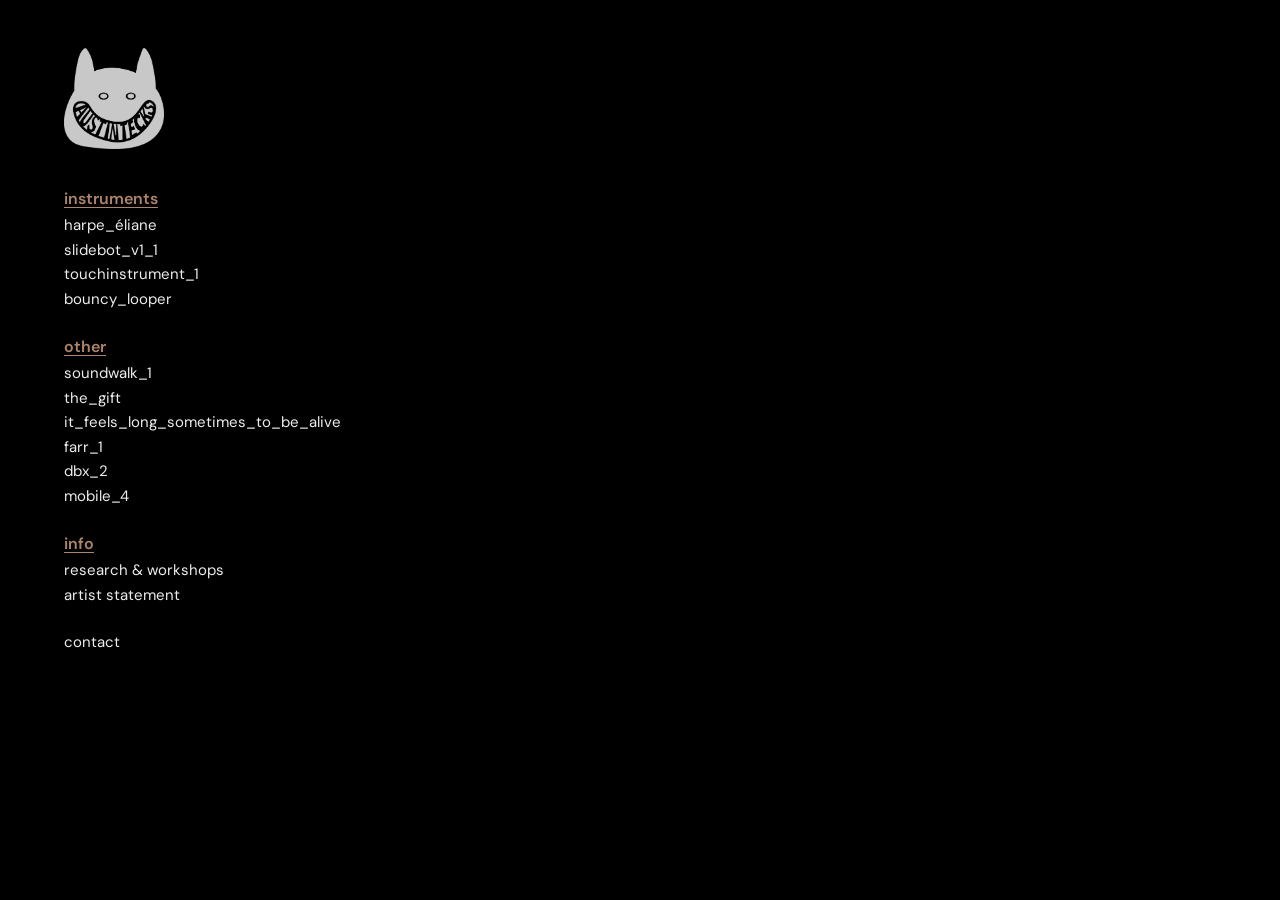
<file: index.html>
<!doctype html>
<html lang="en">
<head>
  <meta charset="utf-8">
  <meta name="viewport" content="width=device-width, initial-scale=1">
  <title>austin tecks</title>
  <meta name="description" content="Austin Tecks — simulation artist and instrument builder based in Montréal.">
  <link rel="icon" href="assets/img/favicon.png">
  <link rel="preconnect" href="https://fonts.googleapis.com">
  <link rel="preconnect" href="https://fonts.gstatic.com" crossorigin>
  <link href="https://fonts.googleapis.com/css2?family=DM+Sans:opsz,wght@9..40,400;9..40,500;9..40,600&display=swap" rel="stylesheet">
  <link rel="stylesheet" href="styles.css">
</head>
<body>
<main>
  <a class="logo" href="./" aria-label="Home"><img src="assets/img/logo.png" alt="austin tecks" width="613" height="617"></a>
  <nav class="index">
    <section>
      <h2>instruments</h2>
      <ul>
        <li><a href="harpe-eliane/">harpe_éliane</a></li>
        <li><a href="slidebot-v1/">slidebot_v1_1</a></li>
        <li><a href="touchinstrument-1/">touchinstrument_1</a></li>
        <li><a href="bouncy-looper/">bouncy_looper</a></li>
      </ul>
    </section>
    <section>
      <h2>other</h2>
      <ul>
        <li><a href="soundwalk-1/">soundwalk_1</a></li>
        <li><a href="the-gift/">the_gift</a></li>
        <li><a href="it-feels-long/">it_feels_long_sometimes_to_be_alive</a></li>
        <li><a href="farr-1/">farr_1</a></li>
        <li><a href="dbx-2/">dbx_2</a></li>
        <li><a href="mobile-4/">mobile_4</a></li>
      </ul>
    </section>
    <section>
      <h2>info</h2>
      <ul>
        <li><a href="research-and-workshops/">research &amp; workshops</a></li>
        <li><a href="artist-statement/">artist statement</a></li>
      </ul>
    </section>
    <p class="contact"><a href="mailto:austin.tecks@gmail.com">contact</a></p>
  </nav>
</main>
</body>
</html>
</file>
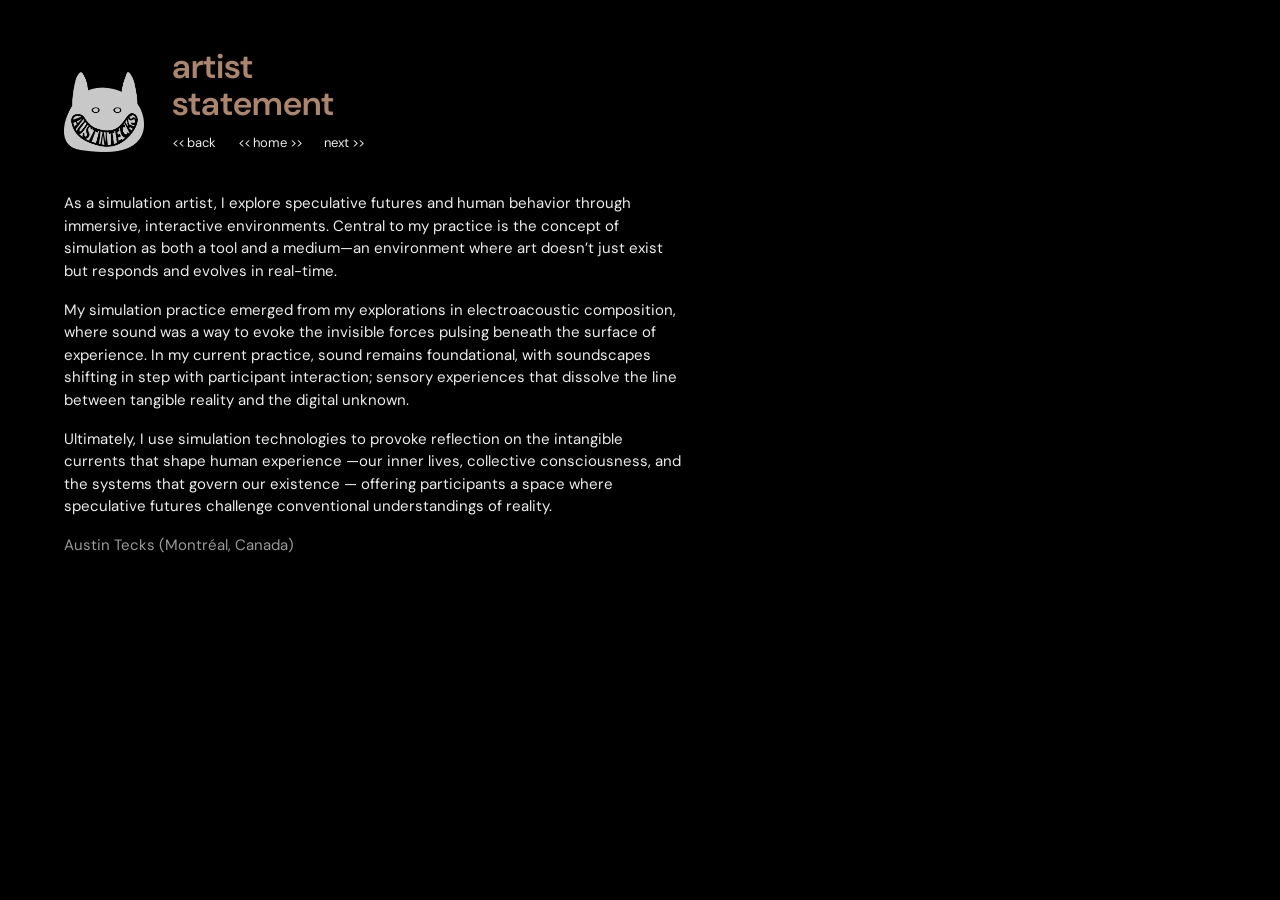
<file: artist-statement/index.html>
<!doctype html>
<html lang="en">
<head>
  <meta charset="utf-8">
  <meta name="viewport" content="width=device-width, initial-scale=1">
  <title>artist statement — austin tecks</title>
  <meta name="description" content="Artist statement of Austin Tecks, simulation artist based in Montréal.">
  <link rel="icon" href="../assets/img/favicon.png">
  <link rel="preconnect" href="https://fonts.googleapis.com">
  <link rel="preconnect" href="https://fonts.gstatic.com" crossorigin>
  <link href="https://fonts.googleapis.com/css2?family=DM+Sans:opsz,wght@9..40,400;9..40,500;9..40,600&display=swap" rel="stylesheet">
  <link rel="stylesheet" href="../styles.css">
</head>
<body>
<main>
  <header class="page-head">
    <a class="logo" href="../" aria-label="Home"><img src="../assets/img/logo.png" alt="austin tecks" width="613" height="617"></a>
    <div>
      <h1>artist<br>statement</h1>
      <nav class="pager" aria-label="Works">
        <a href="../research-and-workshops/" title="research & workshops"><span class="arrow">&lt;&lt;</span> back</a>
        <a href="../"><span class="arrow">&lt;&lt;</span> home <span class="arrow">&gt;&gt;</span></a>
        <a href="../harpe-eliane/" title="harpe_éliane">next <span class="arrow">&gt;&gt;</span></a>
      </nav>
    </div>
  </header>
  <div class="prose">
    <p>As a simulation artist, I explore speculative futures and human behavior through immersive, interactive environments. Central to my practice is the concept of simulation as both a tool and a medium—an environment where art doesn’t just exist but responds and evolves in real-time.</p>
    <p>My simulation practice emerged from my explorations in electroacoustic composition, where sound was a way to evoke the invisible forces pulsing beneath the surface of experience. In my current practice, sound remains foundational, with soundscapes shifting in step with participant interaction; sensory experiences that dissolve the line between tangible reality and the digital unknown.</p>
    <p>Ultimately, I use simulation technologies to provoke reflection on the intangible currents that shape human experience —our inner lives, collective consciousness, and the systems that govern our existence — offering participants a space where speculative futures challenge conventional understandings of reality.</p>
    <p class="sign">Austin Tecks (Montréal, Canada)</p>
  </div>
</main>
</body>
</html>
</file>
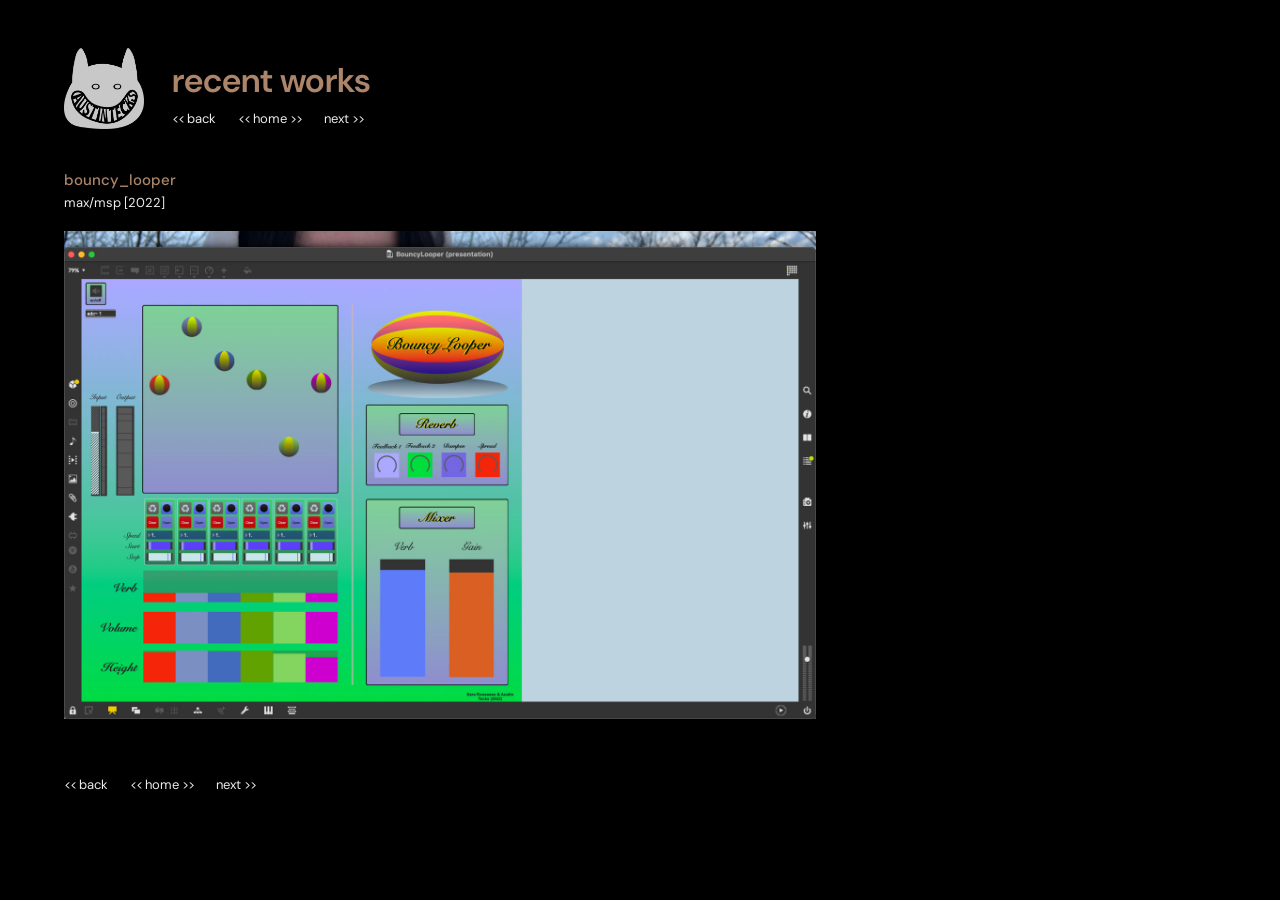
<file: bouncy-looper/index.html>
<!doctype html>
<html lang="en">
<head>
  <meta charset="utf-8">
  <meta name="viewport" content="width=device-width, initial-scale=1">
  <title>bouncy_looper — austin tecks</title>
  <meta name="description" content="bouncy_looper: max/msp [2022]">
  <link rel="icon" href="../assets/img/favicon.png">
  <link rel="preconnect" href="https://fonts.googleapis.com">
  <link rel="preconnect" href="https://fonts.gstatic.com" crossorigin>
  <link href="https://fonts.googleapis.com/css2?family=DM+Sans:opsz,wght@9..40,400;9..40,500;9..40,600&display=swap" rel="stylesheet">
  <link rel="stylesheet" href="../styles.css">
</head>
<body>
<main>
  <header class="page-head">
    <a class="logo" href="../" aria-label="Home"><img src="../assets/img/logo.png" alt="austin tecks" width="613" height="617"></a>
    <div>
      <h1>recent works</h1>
      <nav class="pager" aria-label="Works">
        <a href="../touchinstrument-1/" title="touchinstrument_1"><span class="arrow">&lt;&lt;</span> back</a>
        <a href="../"><span class="arrow">&lt;&lt;</span> home <span class="arrow">&gt;&gt;</span></a>
        <a href="../soundwalk-1/" title="soundwalk_1">next <span class="arrow">&gt;&gt;</span></a>
      </nav>
    </div>
  </header>
  <article class="work">
    <h2>bouncy_looper</h2>
    <p class="meta">max/msp [2022]</p>
    <div class="media"><img src="../assets/img/bouncy-looper.jpg" alt="bouncy_looper, a Max/MSP patch interface with bouncing balls, sliders and colour-coded loop controls" width="1600" height="1040" loading="lazy"></div>
  </article>
  <nav class="pager pager-bottom" aria-label="Works">
    <a href="../touchinstrument-1/" title="touchinstrument_1"><span class="arrow">&lt;&lt;</span> back</a>
    <a href="../"><span class="arrow">&lt;&lt;</span> home <span class="arrow">&gt;&gt;</span></a>
    <a href="../soundwalk-1/" title="soundwalk_1">next <span class="arrow">&gt;&gt;</span></a>
  </nav>
</main>
</body>
</html>
</file>
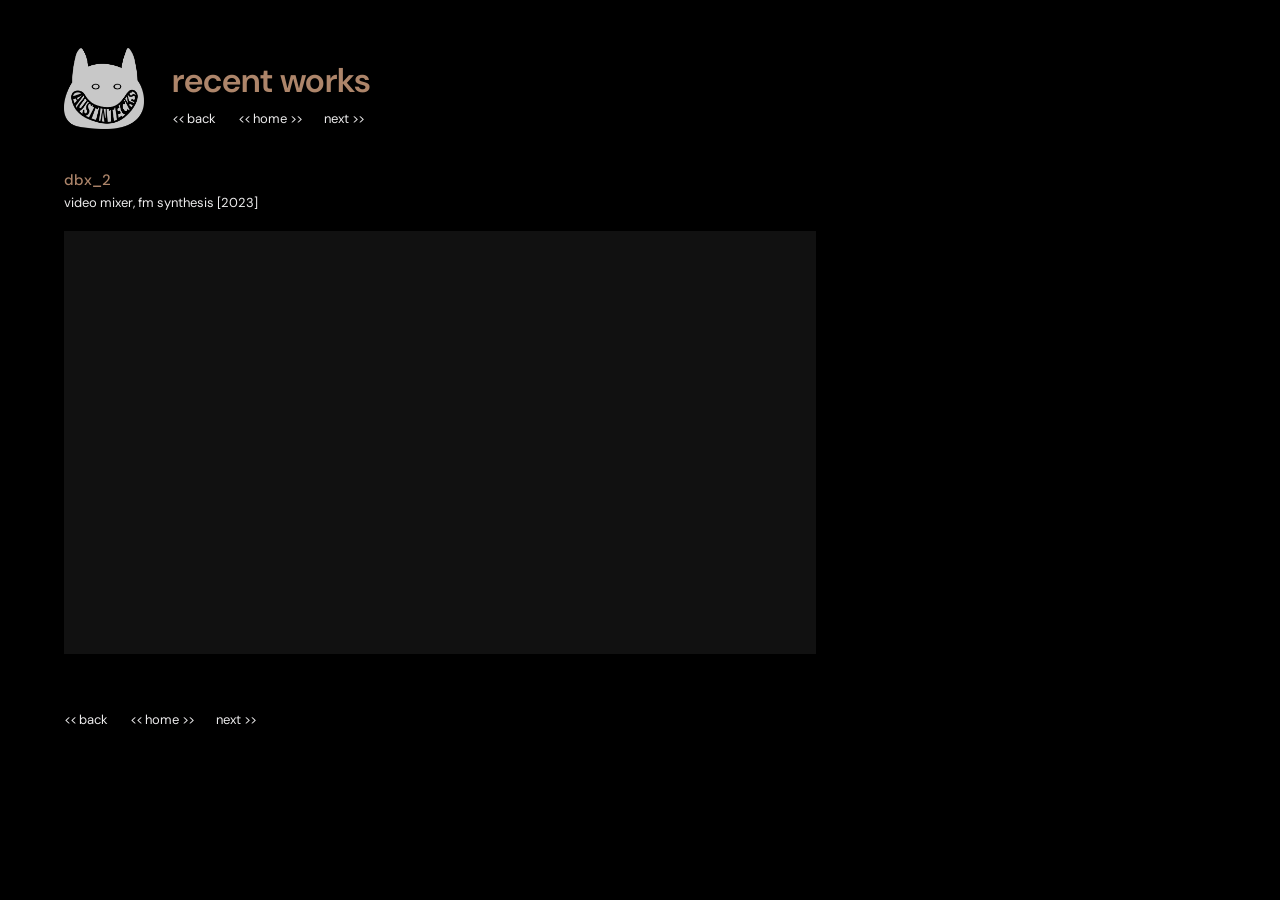
<file: dbx-2/index.html>
<!doctype html>
<html lang="en">
<head>
  <meta charset="utf-8">
  <meta name="viewport" content="width=device-width, initial-scale=1">
  <title>dbx_2 — austin tecks</title>
  <meta name="description" content="dbx_2: video mixer, fm synthesis [2023]">
  <link rel="icon" href="../assets/img/favicon.png">
  <link rel="preconnect" href="https://fonts.googleapis.com">
  <link rel="preconnect" href="https://fonts.gstatic.com" crossorigin>
  <link href="https://fonts.googleapis.com/css2?family=DM+Sans:opsz,wght@9..40,400;9..40,500;9..40,600&display=swap" rel="stylesheet">
  <link rel="stylesheet" href="../styles.css">
</head>
<body>
<main>
  <header class="page-head">
    <a class="logo" href="../" aria-label="Home"><img src="../assets/img/logo.png" alt="austin tecks" width="613" height="617"></a>
    <div>
      <h1>recent works</h1>
      <nav class="pager" aria-label="Works">
        <a href="../farr-1/" title="farr_1"><span class="arrow">&lt;&lt;</span> back</a>
        <a href="../"><span class="arrow">&lt;&lt;</span> home <span class="arrow">&gt;&gt;</span></a>
        <a href="../mobile-4/" title="mobile_4">next <span class="arrow">&gt;&gt;</span></a>
      </nav>
    </div>
  </header>
  <article class="work">
    <h2>dbx_2</h2>
    <p class="meta">video mixer, fm synthesis [2023]</p>
    <div class="media"><div class="embed"><iframe src="https://www.youtube-nocookie.com/embed/sqEqmGDtOBk" title="dbx_2" loading="lazy" allow="accelerometer; autoplay; clipboard-write; encrypted-media; gyroscope; picture-in-picture" allowfullscreen></iframe></div></div>
  </article>
  <nav class="pager pager-bottom" aria-label="Works">
    <a href="../farr-1/" title="farr_1"><span class="arrow">&lt;&lt;</span> back</a>
    <a href="../"><span class="arrow">&lt;&lt;</span> home <span class="arrow">&gt;&gt;</span></a>
    <a href="../mobile-4/" title="mobile_4">next <span class="arrow">&gt;&gt;</span></a>
  </nav>
</main>
</body>
</html>
</file>
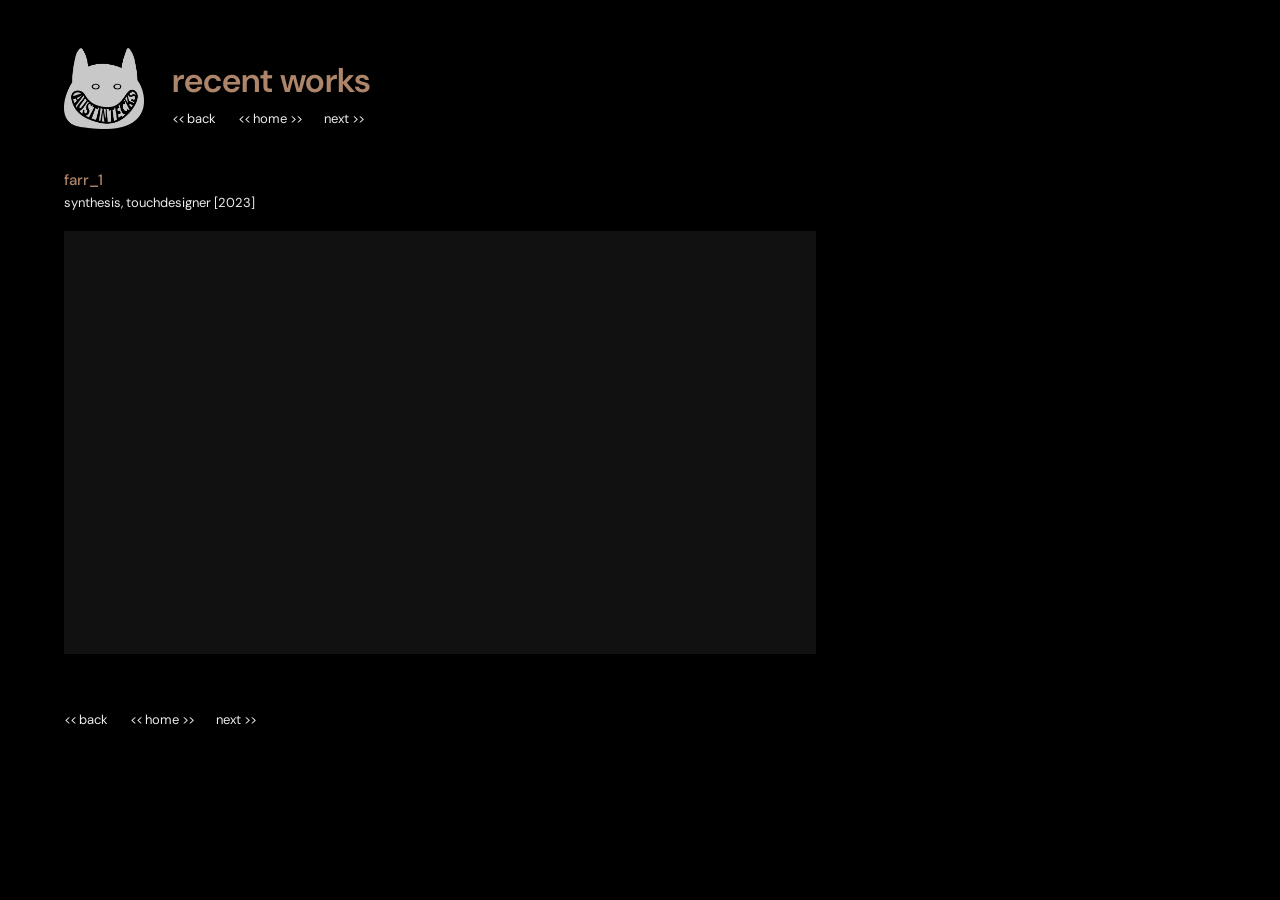
<file: farr-1/index.html>
<!doctype html>
<html lang="en">
<head>
  <meta charset="utf-8">
  <meta name="viewport" content="width=device-width, initial-scale=1">
  <title>farr_1 — austin tecks</title>
  <meta name="description" content="farr_1: synthesis, touchdesigner [2023]">
  <link rel="icon" href="../assets/img/favicon.png">
  <link rel="preconnect" href="https://fonts.googleapis.com">
  <link rel="preconnect" href="https://fonts.gstatic.com" crossorigin>
  <link href="https://fonts.googleapis.com/css2?family=DM+Sans:opsz,wght@9..40,400;9..40,500;9..40,600&display=swap" rel="stylesheet">
  <link rel="stylesheet" href="../styles.css">
</head>
<body>
<main>
  <header class="page-head">
    <a class="logo" href="../" aria-label="Home"><img src="../assets/img/logo.png" alt="austin tecks" width="613" height="617"></a>
    <div>
      <h1>recent works</h1>
      <nav class="pager" aria-label="Works">
        <a href="../it-feels-long/" title="it_feels_long_sometimes_to_be_alive"><span class="arrow">&lt;&lt;</span> back</a>
        <a href="../"><span class="arrow">&lt;&lt;</span> home <span class="arrow">&gt;&gt;</span></a>
        <a href="../dbx-2/" title="dbx_2">next <span class="arrow">&gt;&gt;</span></a>
      </nav>
    </div>
  </header>
  <article class="work">
    <h2>farr_1</h2>
    <p class="meta">synthesis, touchdesigner [2023]</p>
    <div class="media"><div class="embed"><iframe src="https://www.youtube-nocookie.com/embed/2b_bg2RRHfA" title="farr_1" loading="lazy" allow="accelerometer; autoplay; clipboard-write; encrypted-media; gyroscope; picture-in-picture" allowfullscreen></iframe></div></div>
  </article>
  <nav class="pager pager-bottom" aria-label="Works">
    <a href="../it-feels-long/" title="it_feels_long_sometimes_to_be_alive"><span class="arrow">&lt;&lt;</span> back</a>
    <a href="../"><span class="arrow">&lt;&lt;</span> home <span class="arrow">&gt;&gt;</span></a>
    <a href="../dbx-2/" title="dbx_2">next <span class="arrow">&gt;&gt;</span></a>
  </nav>
</main>
</body>
</html>
</file>
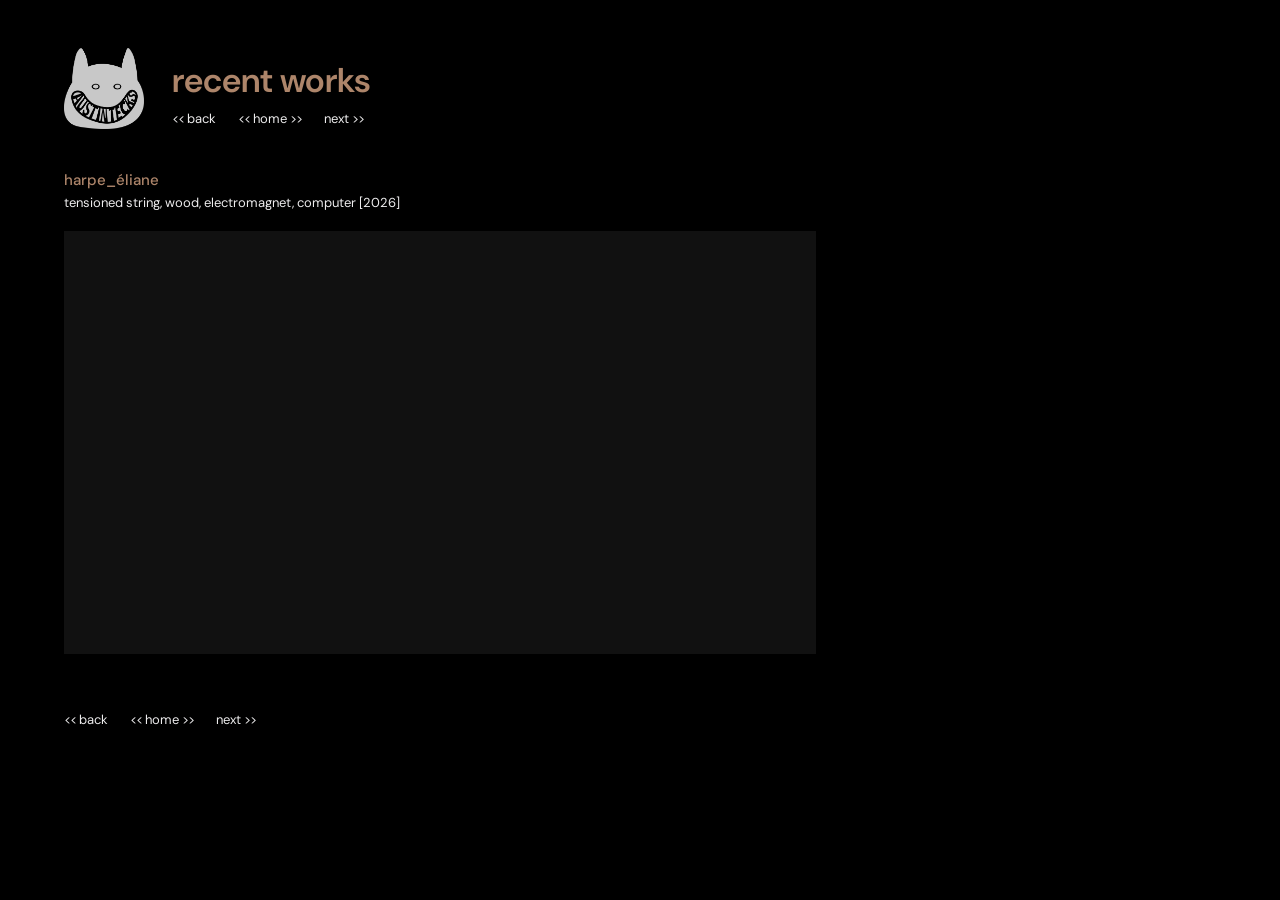
<file: harpe-eliane/index.html>
<!doctype html>
<html lang="en">
<head>
  <meta charset="utf-8">
  <meta name="viewport" content="width=device-width, initial-scale=1">
  <title>harpe_éliane — austin tecks</title>
  <meta name="description" content="harpe_éliane: tensioned string, wood, electromagnet, computer [2026]">
  <link rel="icon" href="../assets/img/favicon.png">
  <link rel="preconnect" href="https://fonts.googleapis.com">
  <link rel="preconnect" href="https://fonts.gstatic.com" crossorigin>
  <link href="https://fonts.googleapis.com/css2?family=DM+Sans:opsz,wght@9..40,400;9..40,500;9..40,600&display=swap" rel="stylesheet">
  <link rel="stylesheet" href="../styles.css">
</head>
<body>
<main>
  <header class="page-head">
    <a class="logo" href="../" aria-label="Home"><img src="../assets/img/logo.png" alt="austin tecks" width="613" height="617"></a>
    <div>
      <h1>recent works</h1>
      <nav class="pager" aria-label="Works">
        <a href="../artist-statement/" title="artist statement"><span class="arrow">&lt;&lt;</span> back</a>
        <a href="../"><span class="arrow">&lt;&lt;</span> home <span class="arrow">&gt;&gt;</span></a>
        <a href="../slidebot-v1/" title="slidebot_v1_1">next <span class="arrow">&gt;&gt;</span></a>
      </nav>
    </div>
  </header>
  <article class="work">
    <h2>harpe_éliane</h2>
    <p class="meta">tensioned string, wood, electromagnet, computer [2026]</p>
    <div class="media"><div class="embed"><iframe src="https://www.youtube-nocookie.com/embed/WWiuHsedhUk" title="harpe_éliane" loading="lazy" allow="accelerometer; autoplay; clipboard-write; encrypted-media; gyroscope; picture-in-picture" allowfullscreen></iframe></div></div>
  </article>
  <nav class="pager pager-bottom" aria-label="Works">
    <a href="../artist-statement/" title="artist statement"><span class="arrow">&lt;&lt;</span> back</a>
    <a href="../"><span class="arrow">&lt;&lt;</span> home <span class="arrow">&gt;&gt;</span></a>
    <a href="../slidebot-v1/" title="slidebot_v1_1">next <span class="arrow">&gt;&gt;</span></a>
  </nav>
</main>
</body>
</html>
</file>
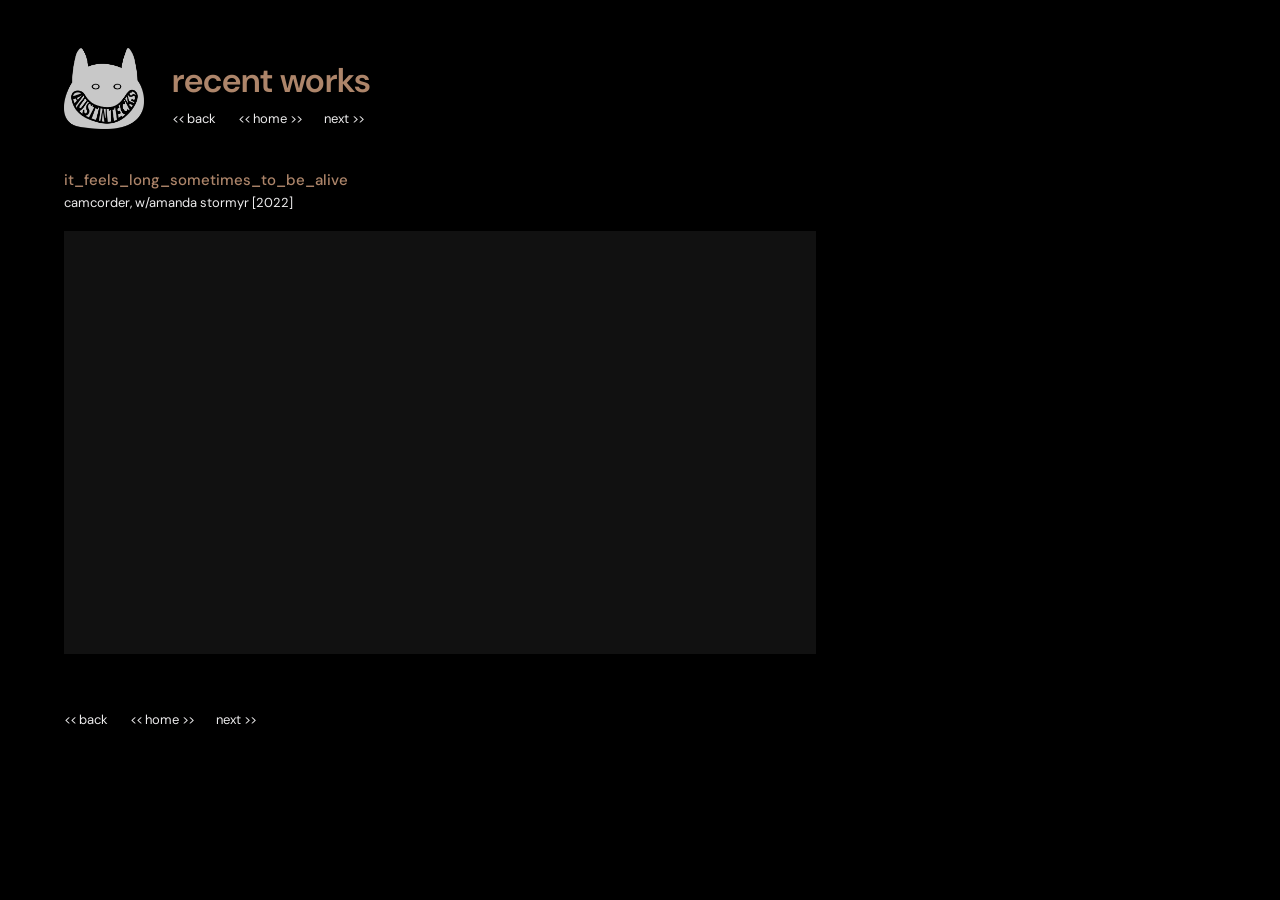
<file: it-feels-long/index.html>
<!doctype html>
<html lang="en">
<head>
  <meta charset="utf-8">
  <meta name="viewport" content="width=device-width, initial-scale=1">
  <title>it_feels_long_sometimes_to_be_alive — austin tecks</title>
  <meta name="description" content="it_feels_long_sometimes_to_be_alive: camcorder, w/amanda stormyr [2022]">
  <link rel="icon" href="../assets/img/favicon.png">
  <link rel="preconnect" href="https://fonts.googleapis.com">
  <link rel="preconnect" href="https://fonts.gstatic.com" crossorigin>
  <link href="https://fonts.googleapis.com/css2?family=DM+Sans:opsz,wght@9..40,400;9..40,500;9..40,600&display=swap" rel="stylesheet">
  <link rel="stylesheet" href="../styles.css">
</head>
<body>
<main>
  <header class="page-head">
    <a class="logo" href="../" aria-label="Home"><img src="../assets/img/logo.png" alt="austin tecks" width="613" height="617"></a>
    <div>
      <h1>recent works</h1>
      <nav class="pager" aria-label="Works">
        <a href="../the-gift/" title="the_gift"><span class="arrow">&lt;&lt;</span> back</a>
        <a href="../"><span class="arrow">&lt;&lt;</span> home <span class="arrow">&gt;&gt;</span></a>
        <a href="../farr-1/" title="farr_1">next <span class="arrow">&gt;&gt;</span></a>
      </nav>
    </div>
  </header>
  <article class="work">
    <h2>it_feels_long_sometimes_to_be_alive</h2>
    <p class="meta">camcorder, w/amanda stormyr [2022]</p>
    <div class="media"><div class="embed"><iframe src="https://www.youtube-nocookie.com/embed/CxEAUfMdtMk" title="it_feels_long_sometimes_to_be_alive" loading="lazy" allow="accelerometer; autoplay; clipboard-write; encrypted-media; gyroscope; picture-in-picture" allowfullscreen></iframe></div></div>
  </article>
  <nav class="pager pager-bottom" aria-label="Works">
    <a href="../the-gift/" title="the_gift"><span class="arrow">&lt;&lt;</span> back</a>
    <a href="../"><span class="arrow">&lt;&lt;</span> home <span class="arrow">&gt;&gt;</span></a>
    <a href="../farr-1/" title="farr_1">next <span class="arrow">&gt;&gt;</span></a>
  </nav>
</main>
</body>
</html>
</file>
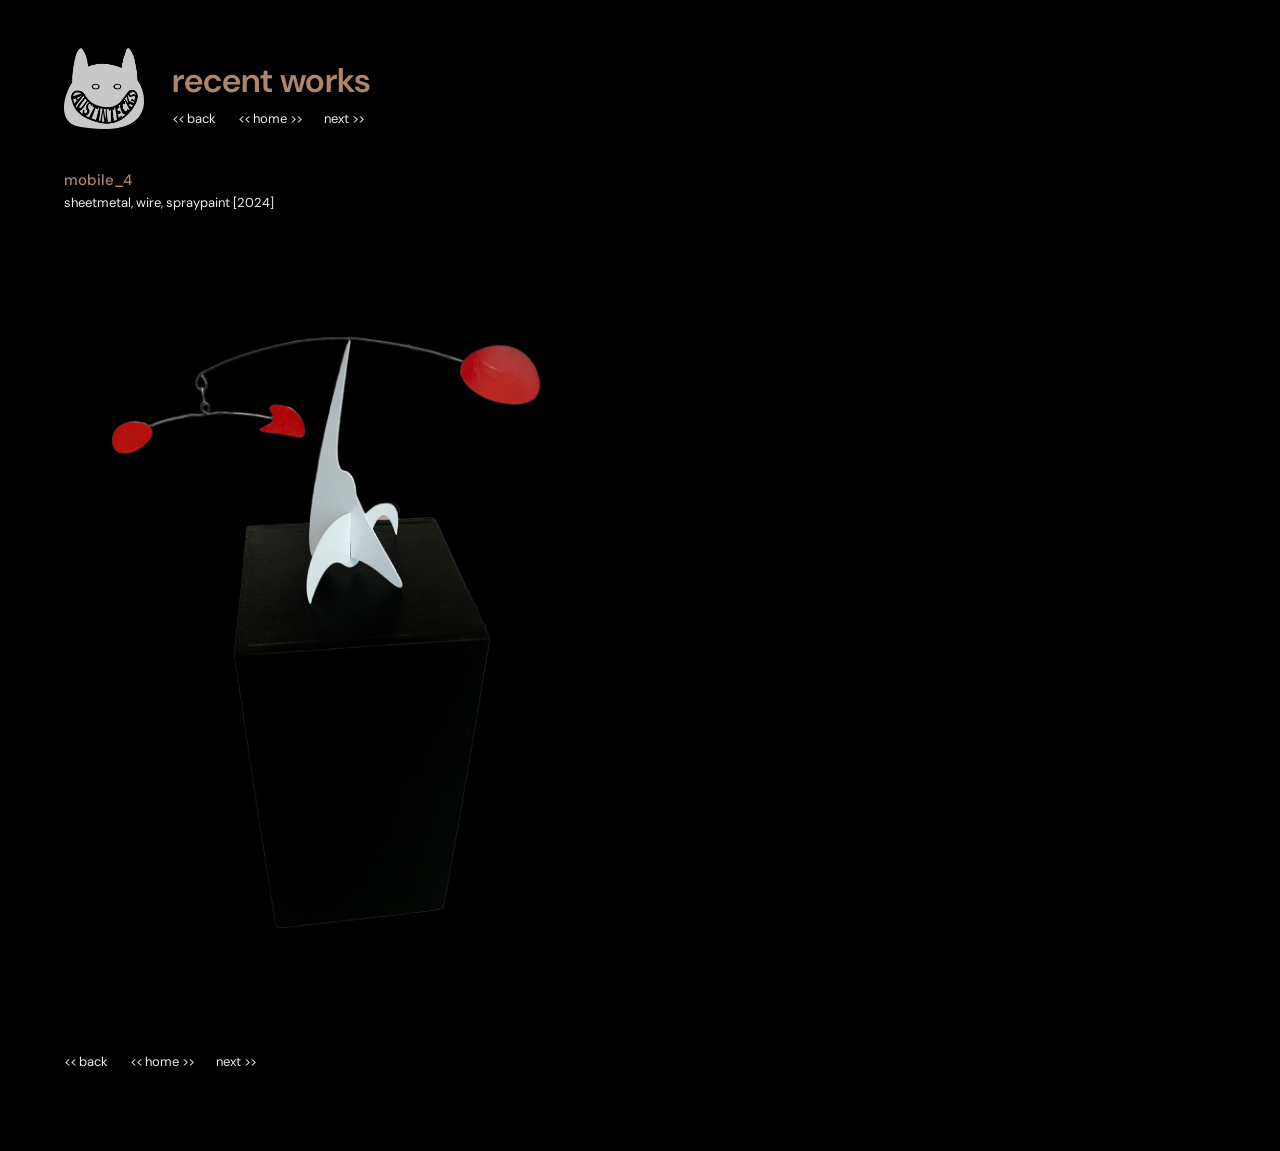
<file: mobile-4/index.html>
<!doctype html>
<html lang="en">
<head>
  <meta charset="utf-8">
  <meta name="viewport" content="width=device-width, initial-scale=1">
  <title>mobile_4 — austin tecks</title>
  <meta name="description" content="mobile_4: sheetmetal, wire, spraypaint [2024]">
  <link rel="icon" href="../assets/img/favicon.png">
  <link rel="preconnect" href="https://fonts.googleapis.com">
  <link rel="preconnect" href="https://fonts.gstatic.com" crossorigin>
  <link href="https://fonts.googleapis.com/css2?family=DM+Sans:opsz,wght@9..40,400;9..40,500;9..40,600&display=swap" rel="stylesheet">
  <link rel="stylesheet" href="../styles.css">
</head>
<body>
<main>
  <header class="page-head">
    <a class="logo" href="../" aria-label="Home"><img src="../assets/img/logo.png" alt="austin tecks" width="613" height="617"></a>
    <div>
      <h1>recent works</h1>
      <nav class="pager" aria-label="Works">
        <a href="../dbx-2/" title="dbx_2"><span class="arrow">&lt;&lt;</span> back</a>
        <a href="../"><span class="arrow">&lt;&lt;</span> home <span class="arrow">&gt;&gt;</span></a>
        <a href="../research-and-workshops/" title="research & workshops">next <span class="arrow">&gt;&gt;</span></a>
      </nav>
    </div>
  </header>
  <article class="work">
    <h2>mobile_4</h2>
    <p class="meta">sheetmetal, wire, spraypaint [2024]</p>
    <div class="media"><img src="../assets/img/mobile-4.png" alt="mobile_4, a hanging mobile of red sheet-metal shapes on wire above a white form on a black plinth" width="1200" height="1600" loading="lazy"></div>
  </article>
  <nav class="pager pager-bottom" aria-label="Works">
    <a href="../dbx-2/" title="dbx_2"><span class="arrow">&lt;&lt;</span> back</a>
    <a href="../"><span class="arrow">&lt;&lt;</span> home <span class="arrow">&gt;&gt;</span></a>
    <a href="../research-and-workshops/" title="research & workshops">next <span class="arrow">&gt;&gt;</span></a>
  </nav>
</main>
</body>
</html>
</file>
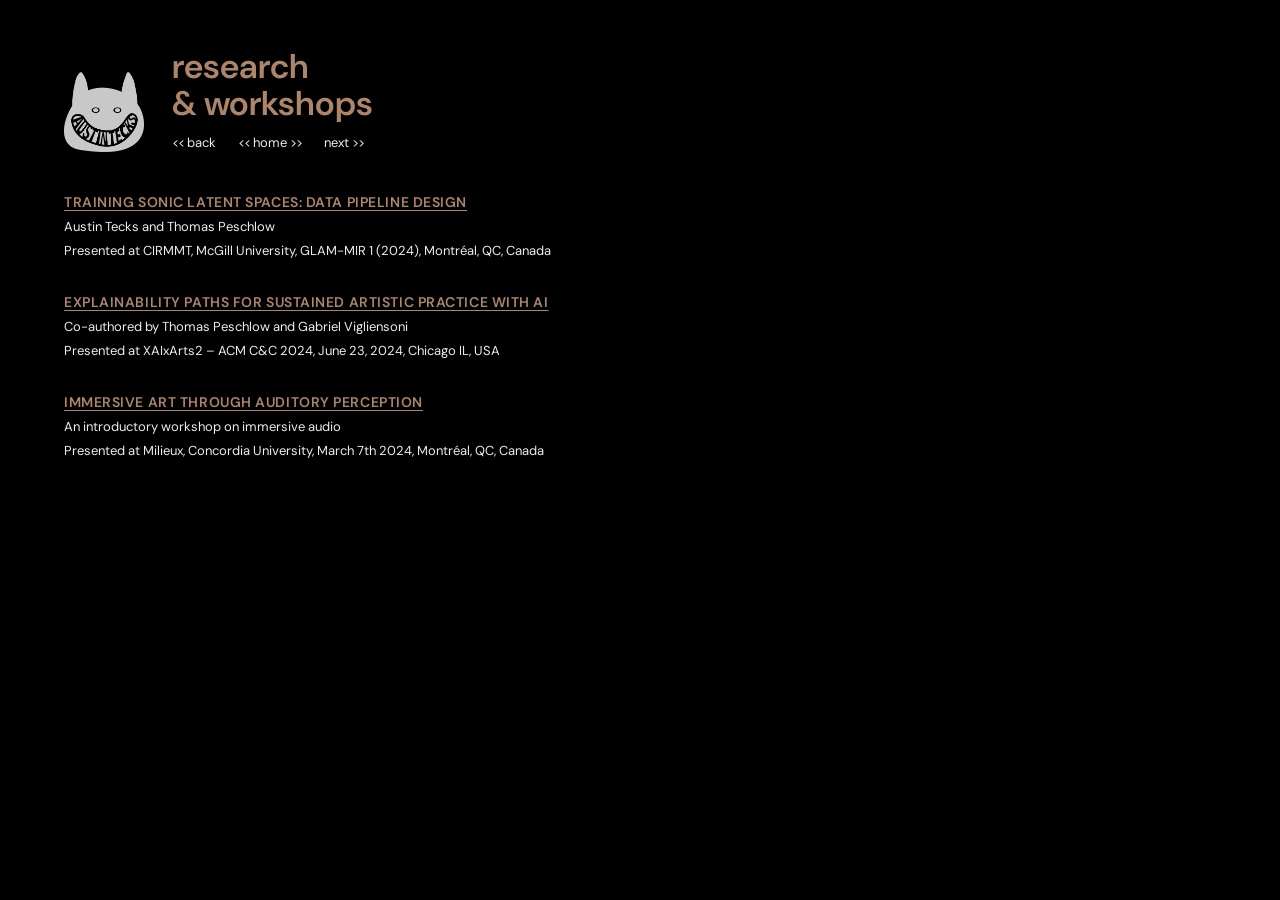
<file: research-and-workshops/index.html>
<!doctype html>
<html lang="en">
<head>
  <meta charset="utf-8">
  <meta name="viewport" content="width=device-width, initial-scale=1">
  <title>research &amp; workshops — austin tecks</title>
  <meta name="description" content="Research presentations and workshops by Austin Tecks.">
  <link rel="icon" href="../assets/img/favicon.png">
  <link rel="preconnect" href="https://fonts.googleapis.com">
  <link rel="preconnect" href="https://fonts.gstatic.com" crossorigin>
  <link href="https://fonts.googleapis.com/css2?family=DM+Sans:opsz,wght@9..40,400;9..40,500;9..40,600&display=swap" rel="stylesheet">
  <link rel="stylesheet" href="../styles.css">
</head>
<body>
<main>
  <header class="page-head">
    <a class="logo" href="../" aria-label="Home"><img src="../assets/img/logo.png" alt="austin tecks" width="613" height="617"></a>
    <div>
      <h1>research<br>&amp; workshops</h1>
      <nav class="pager" aria-label="Works">
        <a href="../mobile-4/" title="mobile_4"><span class="arrow">&lt;&lt;</span> back</a>
        <a href="../"><span class="arrow">&lt;&lt;</span> home <span class="arrow">&gt;&gt;</span></a>
        <a href="../artist-statement/" title="artist statement">next <span class="arrow">&gt;&gt;</span></a>
      </nav>
    </div>
  </header>
  <ul class="talks">
    <li>
      <h2><a href="https://www.cirmmt.org/en/events/workshops/research/ra_2-workshop-april24" target="_blank" rel="noopener">training sonic latent spaces: data pipeline design</a></h2>
      <p>Austin Tecks and Thomas Peschlow</p>
      <p>Presented at CIRMMT, McGill University, GLAM-MIR 1 (2024), Montréal, QC, Canada</p>
    </li>
    <li>
      <h2><a href="https://arxiv.org/abs/2407.15216" target="_blank" rel="noopener">explainability paths for sustained artistic practice with ai</a></h2>
      <p>Co-authored by Thomas Peschlow and Gabriel Vigliensoni</p>
      <p>Presented at XAIxArts2 – ACM C&amp;C 2024, June 23, 2024, Chicago IL, USA</p>
    </li>
    <li>
      <h2><a href="https://milieux.concordia.ca/event/enhancing-immersive-art-through-auditory-perception-a-workshop-with-austin-tecks-bleuer/" target="_blank" rel="noopener">immersive art through auditory perception</a></h2>
      <p>An introductory workshop on immersive audio</p>
      <p>Presented at Milieux, Concordia University, March 7th 2024, Montréal, QC, Canada</p>
    </li>
  </ul>
</main>
</body>
</html>
</file>
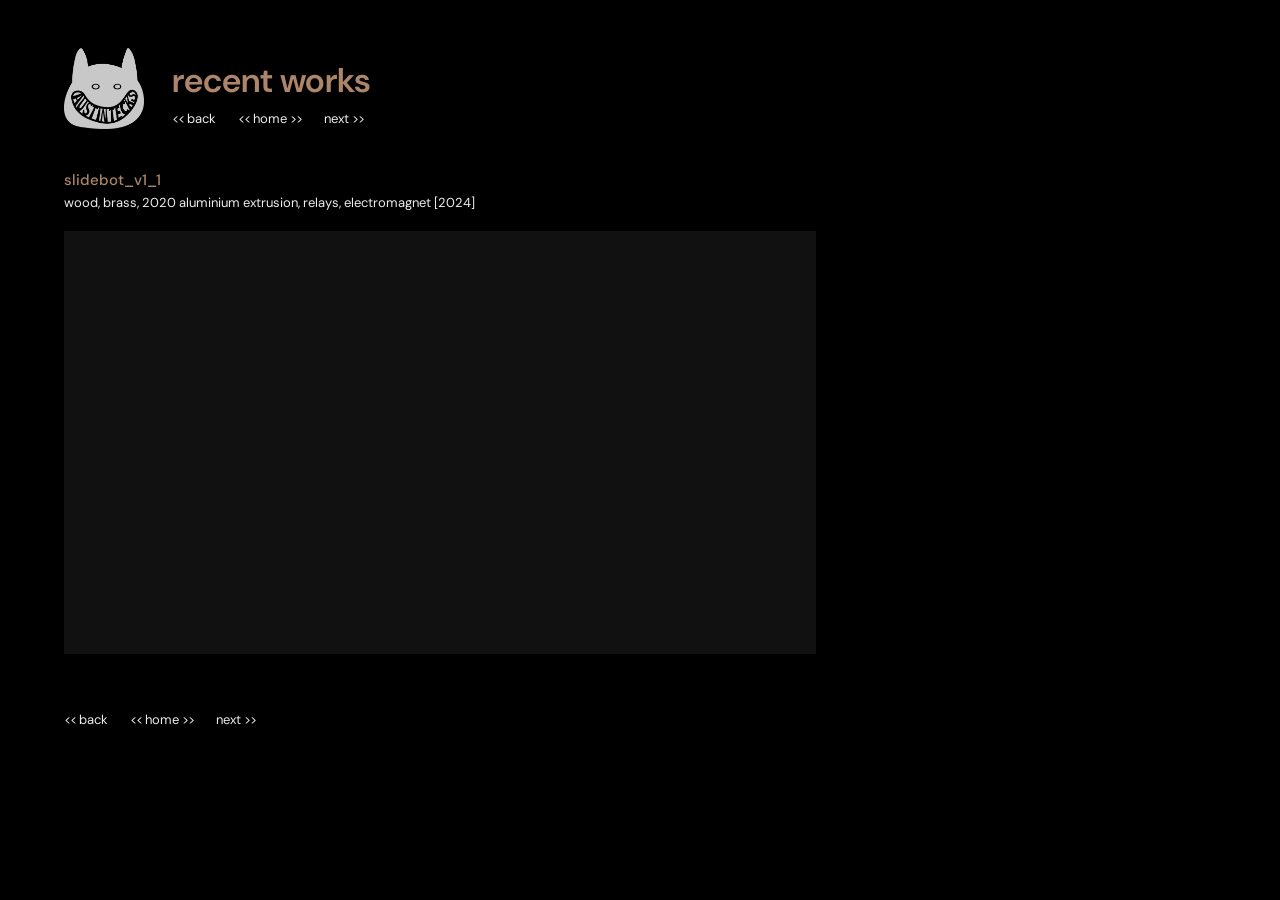
<file: slidebot-v1/index.html>
<!doctype html>
<html lang="en">
<head>
  <meta charset="utf-8">
  <meta name="viewport" content="width=device-width, initial-scale=1">
  <title>slidebot_v1_1 — austin tecks</title>
  <meta name="description" content="slidebot_v1_1: wood, brass, 2020 aluminium extrusion, relays, electromagnet [2024]">
  <link rel="icon" href="../assets/img/favicon.png">
  <link rel="preconnect" href="https://fonts.googleapis.com">
  <link rel="preconnect" href="https://fonts.gstatic.com" crossorigin>
  <link href="https://fonts.googleapis.com/css2?family=DM+Sans:opsz,wght@9..40,400;9..40,500;9..40,600&display=swap" rel="stylesheet">
  <link rel="stylesheet" href="../styles.css">
</head>
<body>
<main>
  <header class="page-head">
    <a class="logo" href="../" aria-label="Home"><img src="../assets/img/logo.png" alt="austin tecks" width="613" height="617"></a>
    <div>
      <h1>recent works</h1>
      <nav class="pager" aria-label="Works">
        <a href="../harpe-eliane/" title="harpe_éliane"><span class="arrow">&lt;&lt;</span> back</a>
        <a href="../"><span class="arrow">&lt;&lt;</span> home <span class="arrow">&gt;&gt;</span></a>
        <a href="../touchinstrument-1/" title="touchinstrument_1">next <span class="arrow">&gt;&gt;</span></a>
      </nav>
    </div>
  </header>
  <article class="work">
    <h2>slidebot_v1_1</h2>
    <p class="meta">wood, brass, 2020 aluminium extrusion, relays, electromagnet [2024]</p>
    <div class="media"><div class="embed"><iframe src="https://www.youtube-nocookie.com/embed/QvWKyxim4CA" title="slidebot_v1_1" loading="lazy" allow="accelerometer; autoplay; clipboard-write; encrypted-media; gyroscope; picture-in-picture" allowfullscreen></iframe></div></div>
  </article>
  <nav class="pager pager-bottom" aria-label="Works">
    <a href="../harpe-eliane/" title="harpe_éliane"><span class="arrow">&lt;&lt;</span> back</a>
    <a href="../"><span class="arrow">&lt;&lt;</span> home <span class="arrow">&gt;&gt;</span></a>
    <a href="../touchinstrument-1/" title="touchinstrument_1">next <span class="arrow">&gt;&gt;</span></a>
  </nav>
</main>
</body>
</html>
</file>
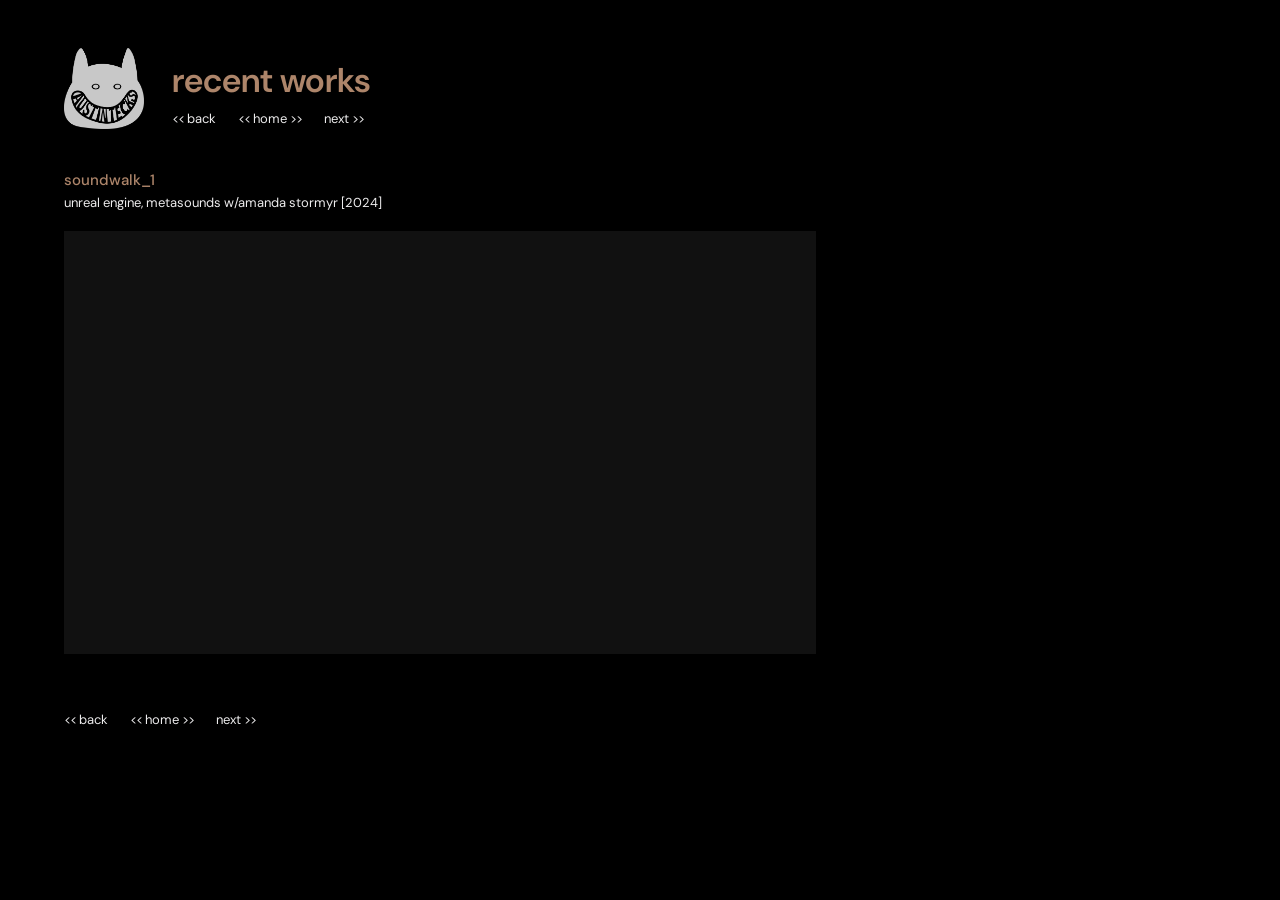
<file: soundwalk-1/index.html>
<!doctype html>
<html lang="en">
<head>
  <meta charset="utf-8">
  <meta name="viewport" content="width=device-width, initial-scale=1">
  <title>soundwalk_1 — austin tecks</title>
  <meta name="description" content="soundwalk_1: unreal engine, metasounds w/amanda stormyr [2024]">
  <link rel="icon" href="../assets/img/favicon.png">
  <link rel="preconnect" href="https://fonts.googleapis.com">
  <link rel="preconnect" href="https://fonts.gstatic.com" crossorigin>
  <link href="https://fonts.googleapis.com/css2?family=DM+Sans:opsz,wght@9..40,400;9..40,500;9..40,600&display=swap" rel="stylesheet">
  <link rel="stylesheet" href="../styles.css">
</head>
<body>
<main>
  <header class="page-head">
    <a class="logo" href="../" aria-label="Home"><img src="../assets/img/logo.png" alt="austin tecks" width="613" height="617"></a>
    <div>
      <h1>recent works</h1>
      <nav class="pager" aria-label="Works">
        <a href="../bouncy-looper/" title="bouncy_looper"><span class="arrow">&lt;&lt;</span> back</a>
        <a href="../"><span class="arrow">&lt;&lt;</span> home <span class="arrow">&gt;&gt;</span></a>
        <a href="../the-gift/" title="the_gift">next <span class="arrow">&gt;&gt;</span></a>
      </nav>
    </div>
  </header>
  <article class="work">
    <h2>soundwalk_1</h2>
    <p class="meta">unreal engine, metasounds w/amanda stormyr [2024]</p>
    <div class="media"><div class="embed"><iframe src="https://www.youtube-nocookie.com/embed/tfm90AmG47c" title="soundwalk_1" loading="lazy" allow="accelerometer; autoplay; clipboard-write; encrypted-media; gyroscope; picture-in-picture" allowfullscreen></iframe></div></div>
  </article>
  <nav class="pager pager-bottom" aria-label="Works">
    <a href="../bouncy-looper/" title="bouncy_looper"><span class="arrow">&lt;&lt;</span> back</a>
    <a href="../"><span class="arrow">&lt;&lt;</span> home <span class="arrow">&gt;&gt;</span></a>
    <a href="../the-gift/" title="the_gift">next <span class="arrow">&gt;&gt;</span></a>
  </nav>
</main>
</body>
</html>
</file>
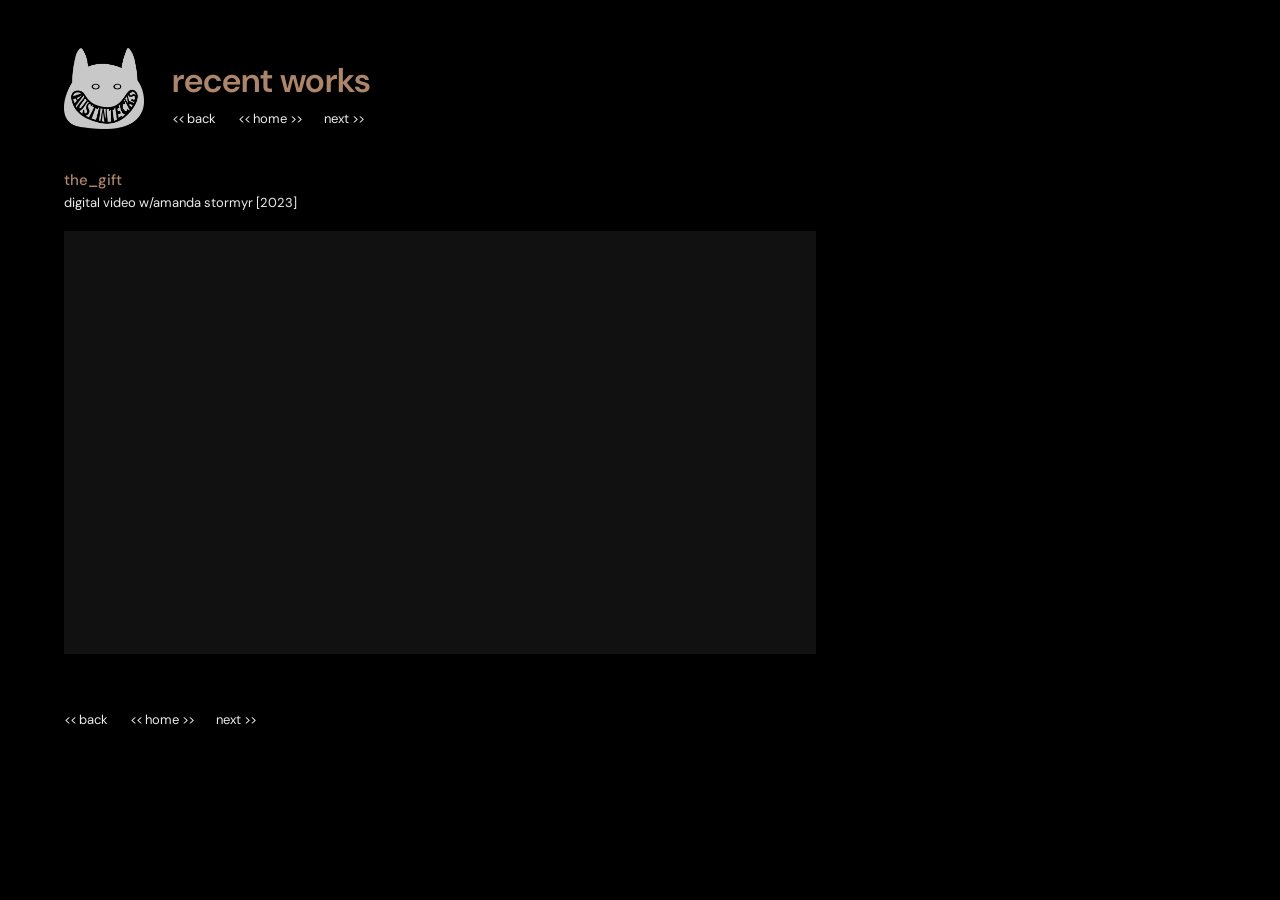
<file: the-gift/index.html>
<!doctype html>
<html lang="en">
<head>
  <meta charset="utf-8">
  <meta name="viewport" content="width=device-width, initial-scale=1">
  <title>the_gift — austin tecks</title>
  <meta name="description" content="the_gift: digital video w/amanda stormyr [2023]">
  <link rel="icon" href="../assets/img/favicon.png">
  <link rel="preconnect" href="https://fonts.googleapis.com">
  <link rel="preconnect" href="https://fonts.gstatic.com" crossorigin>
  <link href="https://fonts.googleapis.com/css2?family=DM+Sans:opsz,wght@9..40,400;9..40,500;9..40,600&display=swap" rel="stylesheet">
  <link rel="stylesheet" href="../styles.css">
</head>
<body>
<main>
  <header class="page-head">
    <a class="logo" href="../" aria-label="Home"><img src="../assets/img/logo.png" alt="austin tecks" width="613" height="617"></a>
    <div>
      <h1>recent works</h1>
      <nav class="pager" aria-label="Works">
        <a href="../soundwalk-1/" title="soundwalk_1"><span class="arrow">&lt;&lt;</span> back</a>
        <a href="../"><span class="arrow">&lt;&lt;</span> home <span class="arrow">&gt;&gt;</span></a>
        <a href="../it-feels-long/" title="it_feels_long_sometimes_to_be_alive">next <span class="arrow">&gt;&gt;</span></a>
      </nav>
    </div>
  </header>
  <article class="work">
    <h2>the_gift</h2>
    <p class="meta">digital video w/amanda stormyr [2023]</p>
    <div class="media"><div class="embed"><iframe src="https://www.youtube-nocookie.com/embed/f3xs6VlL6Iw" title="the_gift" loading="lazy" allow="accelerometer; autoplay; clipboard-write; encrypted-media; gyroscope; picture-in-picture" allowfullscreen></iframe></div></div>
  </article>
  <nav class="pager pager-bottom" aria-label="Works">
    <a href="../soundwalk-1/" title="soundwalk_1"><span class="arrow">&lt;&lt;</span> back</a>
    <a href="../"><span class="arrow">&lt;&lt;</span> home <span class="arrow">&gt;&gt;</span></a>
    <a href="../it-feels-long/" title="it_feels_long_sometimes_to_be_alive">next <span class="arrow">&gt;&gt;</span></a>
  </nav>
</main>
</body>
</html>
</file>
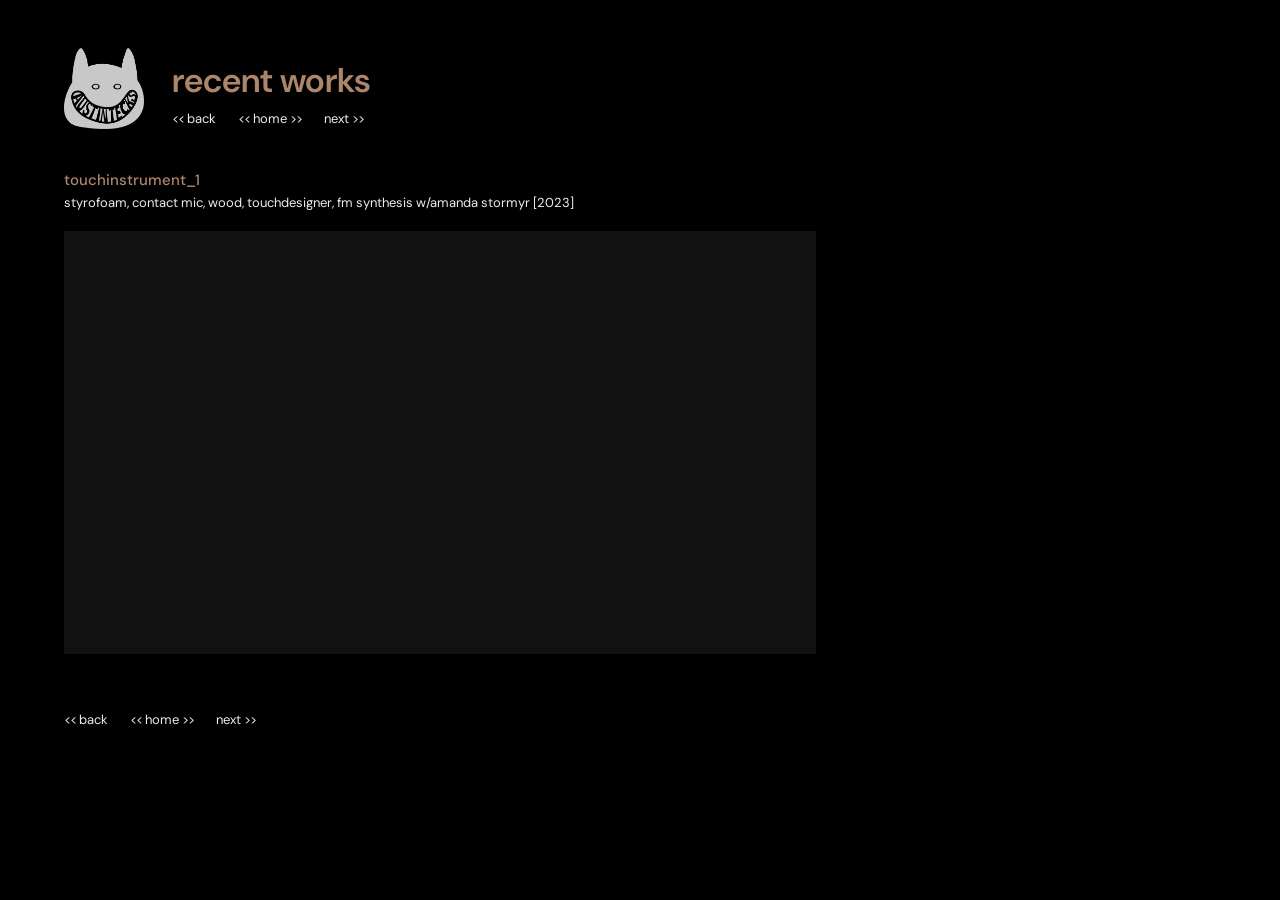
<file: touchinstrument-1/index.html>
<!doctype html>
<html lang="en">
<head>
  <meta charset="utf-8">
  <meta name="viewport" content="width=device-width, initial-scale=1">
  <title>touchinstrument_1 — austin tecks</title>
  <meta name="description" content="touchinstrument_1: styrofoam, contact mic, wood, touchdesigner, fm synthesis w/amanda stormyr [2023]">
  <link rel="icon" href="../assets/img/favicon.png">
  <link rel="preconnect" href="https://fonts.googleapis.com">
  <link rel="preconnect" href="https://fonts.gstatic.com" crossorigin>
  <link href="https://fonts.googleapis.com/css2?family=DM+Sans:opsz,wght@9..40,400;9..40,500;9..40,600&display=swap" rel="stylesheet">
  <link rel="stylesheet" href="../styles.css">
</head>
<body>
<main>
  <header class="page-head">
    <a class="logo" href="../" aria-label="Home"><img src="../assets/img/logo.png" alt="austin tecks" width="613" height="617"></a>
    <div>
      <h1>recent works</h1>
      <nav class="pager" aria-label="Works">
        <a href="../slidebot-v1/" title="slidebot_v1_1"><span class="arrow">&lt;&lt;</span> back</a>
        <a href="../"><span class="arrow">&lt;&lt;</span> home <span class="arrow">&gt;&gt;</span></a>
        <a href="../bouncy-looper/" title="bouncy_looper">next <span class="arrow">&gt;&gt;</span></a>
      </nav>
    </div>
  </header>
  <article class="work">
    <h2>touchinstrument_1</h2>
    <p class="meta">styrofoam, contact mic, wood, touchdesigner, fm synthesis w/amanda stormyr [2023]</p>
    <div class="media"><div class="embed"><iframe src="https://www.youtube-nocookie.com/embed/GERTcm8kAb8" title="touchinstrument_1" loading="lazy" allow="accelerometer; autoplay; clipboard-write; encrypted-media; gyroscope; picture-in-picture" allowfullscreen></iframe></div></div>
  </article>
  <nav class="pager pager-bottom" aria-label="Works">
    <a href="../slidebot-v1/" title="slidebot_v1_1"><span class="arrow">&lt;&lt;</span> back</a>
    <a href="../"><span class="arrow">&lt;&lt;</span> home <span class="arrow">&gt;&gt;</span></a>
    <a href="../bouncy-looper/" title="bouncy_looper">next <span class="arrow">&gt;&gt;</span></a>
  </nav>
</main>
</body>
</html>
</file>
<file: styles.css>
/* austintecks.info — shared styles */

:root {
  --bg: #000;
  --text: #edeced;
  --muted: #9a9a9a;
  --accent: #ad856a;
  --max: 880px;
  --gutter: clamp(20px, 6vw, 64px);
}

* { box-sizing: border-box; }

html { -webkit-text-size-adjust: 100%; }

body {
  margin: 0;
  background: var(--bg);
  color: var(--text);
  font-family: "DM Sans", system-ui, -apple-system, "Segoe UI", Helvetica, Arial, sans-serif;
  font-size: 15px;
  line-height: 1.5;
  -webkit-font-smoothing: antialiased;
}

a { color: inherit; text-decoration: none; }
a:hover, a:focus-visible { color: var(--accent); }

main {
  max-width: var(--max);
  padding: 48px var(--gutter) 80px;
}

/* logo */
.logo { display: inline-block; }
.logo img { display: block; width: 100px; height: auto; transition: transform .3s ease; }
.logo:hover img { transform: rotate(-6deg); }

/* home index */
.index { margin-top: 32px; }
.index section + section { margin-top: 24px; }
.index h2 {
  margin: 0 0 2px;
  font-size: 16px;
  font-weight: 600;
  color: var(--accent);
  text-decoration: underline;
  text-underline-offset: 3px;
}
.index ul { list-style: none; margin: 0; padding: 0; }
.index li a { display: inline-block; padding: 1px 0; }
.index .contact { margin-top: 24px; }

/* page header */
.page-head { display: flex; align-items: flex-end; gap: 28px; flex-wrap: wrap; }
.page-head .logo img { width: 80px; }
.page-head h1 {
  margin: 0;
  font-size: clamp(26px, 4vw, 34px);
  line-height: 1.1;
  font-weight: 600;
  color: var(--accent);
}

/* prev / home / next */
.pager { display: flex; gap: 22px; margin-top: 10px; font-size: 13px; }
.pager a { white-space: nowrap; }
.pager .arrow { letter-spacing: -1px; }
.pager-bottom { margin-top: 56px; }

/* a single work */
.work { margin-top: 40px; }
.work h2 {
  margin: 0;
  font-size: 15px;
  font-weight: 500;
  color: var(--accent);
}
.work .meta { margin: 2px 0 0; font-size: 13px; color: var(--text); }
.media { margin-top: 18px; }
.media img, .media video { display: block; max-width: 100%; height: auto; }
.media img, .media video { max-height: 85vh; width: auto; }
.media video { background: #111; }
.embed { position: relative; aspect-ratio: 16 / 9; background: #111; }
.embed iframe { position: absolute; inset: 0; width: 100%; height: 100%; border: 0; }

/* text pages */
.prose { margin-top: 40px; max-width: 620px; }
.prose p { margin: 0 0 1.1em; }
.prose .sign { color: var(--muted); }

.talks { list-style: none; margin: 40px 0 0; padding: 0; max-width: 620px; }
.talks li + li { margin-top: 32px; }
.talks h2 {
  margin: 0;
  font-size: 14px;
  font-weight: 600;
  letter-spacing: .04em;
  text-transform: uppercase;
  color: var(--accent);
}
.talks h2 a { text-decoration: underline; text-underline-offset: 3px; }
.talks h2 a:hover { color: var(--text); }
.talks p { margin: 4px 0 0; font-size: 13px; }

@media (max-width: 520px) {
  main { padding-top: 32px; }
  .page-head { gap: 18px; }
  .page-head .logo img { width: 64px; }
}
</file>
